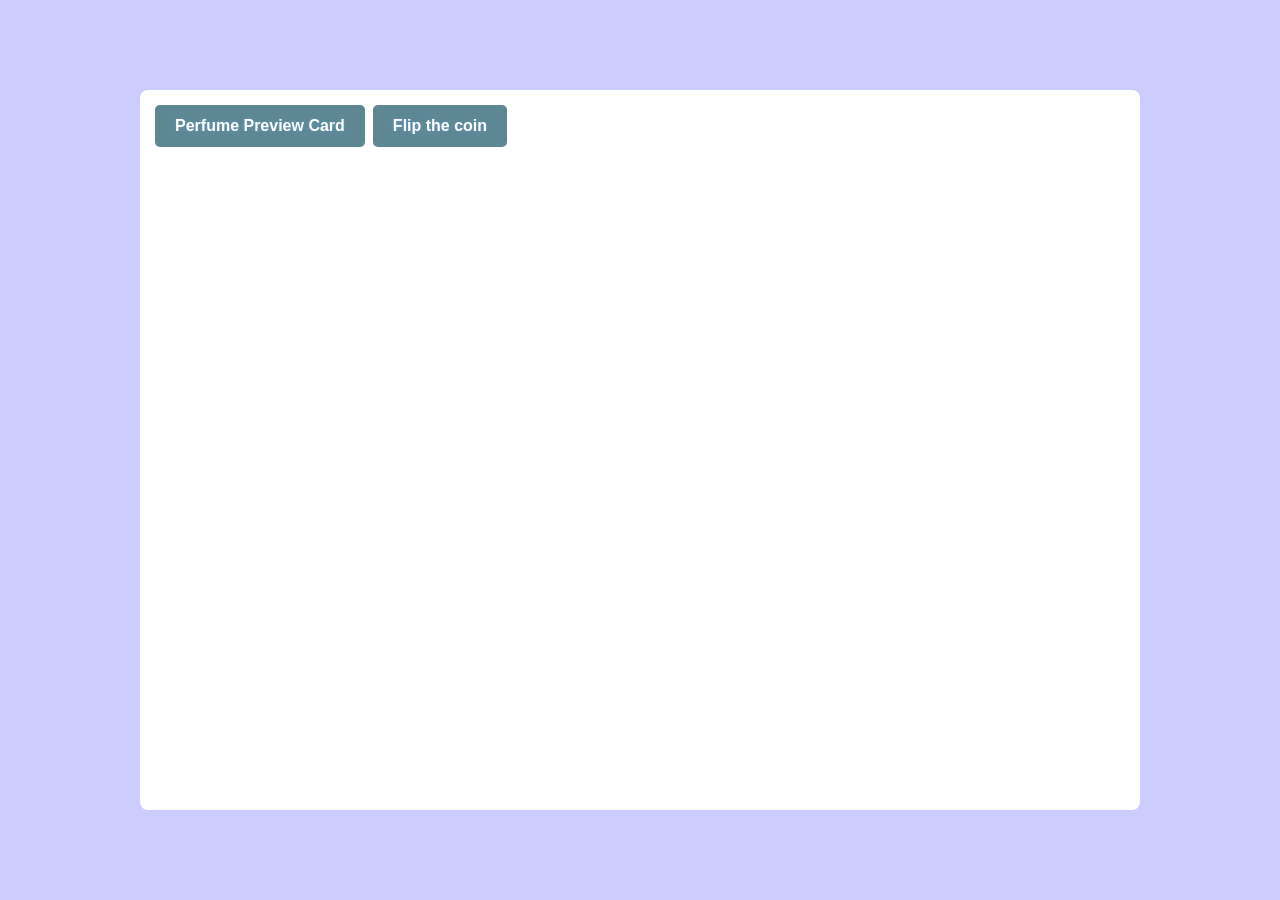
<file: index.html>
<!DOCTYPE html>
<html lang="en">
<head>
    <meta charset="UTF-8">
    <meta name="viewport" content="width=device-width, initial-scale=1.0">
    <title>Root Directory Menu</title>
    <link rel="icon" type="image/png" sizes="32x32" href="home.png">
</head>
<body>

    <style>

        *{
            padding: 0;
            margin: 0;
            box-sizing: border-box;
        }

        body{
            background-color: #ccf;
            min-height: 100vh;
            display: flex;
            justify-content: center;
            align-items: center;
        }

        .main{
            background-color: #fff;
            width: clamp(200px, 80%, 1000px);
            height: 80vh;
            font-family: 'Segoe UI', Tahoma, Geneva, Verdana, sans-serif;
            padding: 15px;
            border-radius: 8px;
            display: flex;
            flex-wrap: wrap;
            align-content: start;
            gap: 8px;

        }

        .main a{
            display: inline-block;
            background-color: #5e8794;
            color: #fff;
            padding: 12px 20px ;
            text-decoration: none;
            border-radius: 5px;
            font-weight: 600;
            text-shadow: 0 0 5px #69b;
            height: fit-content;
        }

        .main a:hover{
            background-color: rgb(164, 164, 212);
            color: rgb(255, 255, 255);
        }
        
    </style>

    <div class="main">
        <a href="practicas-html&css/frontendmentor/perfume-preview-card/index.html" target="_blank">Perfume Preview Card</a>
        <a href="practicas-html&css/devchallenges/flip-the-coin/index.html" target="_blank">Flip the coin</a>        
    </div>
    
</body>
</html>
</file>
